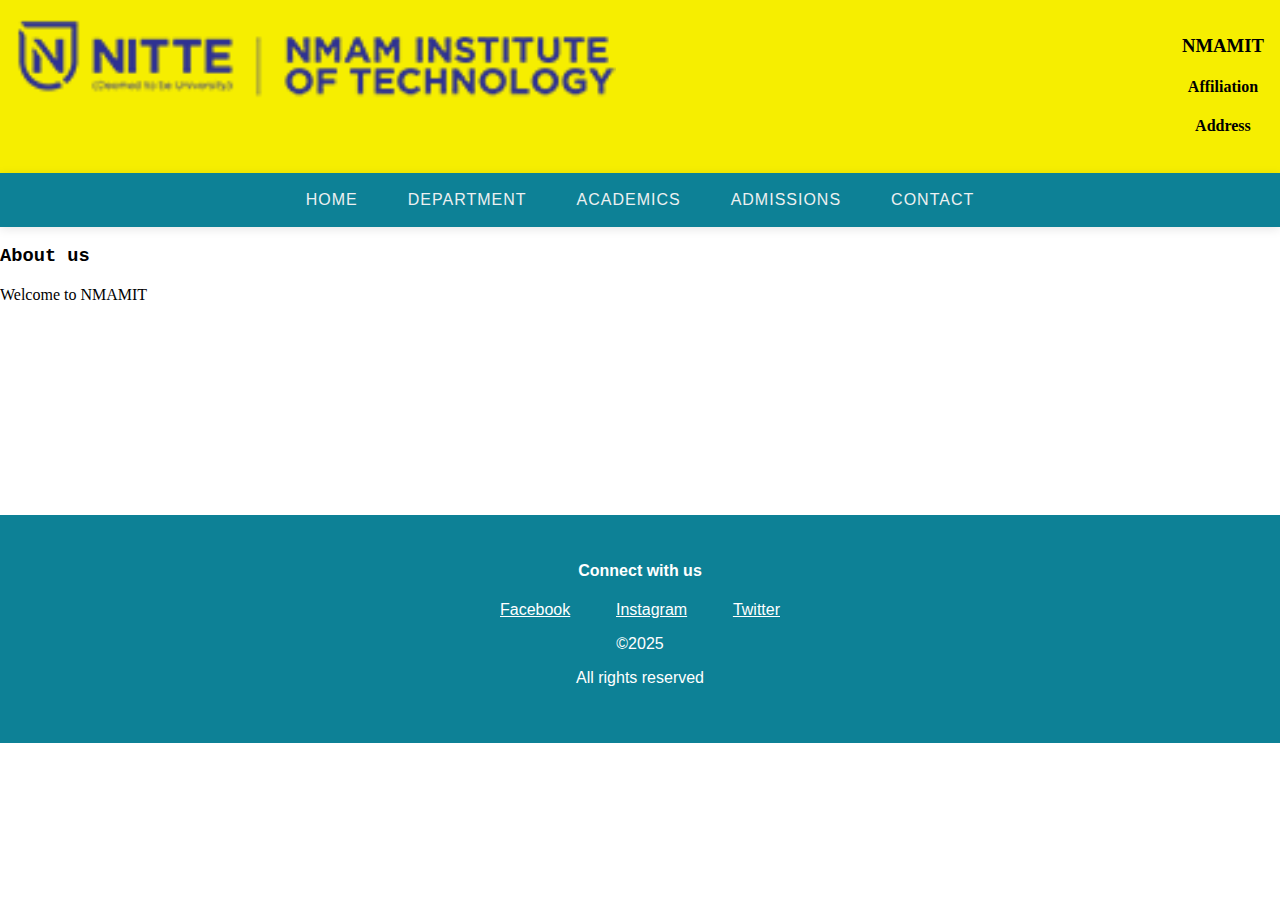
<file: cse.html>
<!DOCTYPE html>
<html lang="en">

<head>
    <meta charset="UTF-8">
    <meta name="viewport" content="width=device-width, initial-scale=1.0">
    <title>NMAMIT</title>
    <link rel="stylesheet" href="styles.css" type="text/css">
</head>

<body>
    <header>
        <div class="header-left">
            <img src="logo.png" alt="logo">
        </div>
        <div class="header-right">
            <h3>NMAMIT</h3>
            <h4>Affiliation</h4>
            <h4>Address</h4>
        </div>
    </header>
    <div class="nav-bar">
        <div class="nav-container">
            <ul class="nav-menu">
                <li class="nav-item">
                    <a href="#home" class="nav-link">Home</a>
                </li>
                <li class="nav-item dropdown">
                    <a href="#department" class="nav-link">Department</a>
                    <ul class="dropdown-menu">
                        <li><a href="cse.html">Computer Science</a></li>
                        <li><a href="#ece">Electronics</a></li>
                        <li><a href="#mech">Mechanical</a></li>
                        <li><a href="#civil">Civil</a></li>
                    </ul>
                </li>
                <li class="nav-item">
                    <a href="#academics" class="nav-link">Academics</a>
                </li>
                <li class="nav-item">
                    <a href="#admissions" class="nav-link">Admissions</a>
                </li>
                <li class="nav-item">
                    <a href="#contact" class="nav-link">Contact</a>
                </li>
            </ul>
        </div>
    </div>
    <main>
        <div class="hero">
            <h3>About us</h3>
            <p>Welcome to NMAMIT</p>
        </div>
    </main>
    <footer>
        <div class="footer-content">
            <div class="social">
                <h4>Connect with us</h4>
                <ul>
                    <li><a href="#">Facebook</a></li>
                    <li><a href="#">Instagram</a></li>
                    <li><a href="#">Twitter</a></li>
                </ul>
            </div>
            <div class="author-credit">
                <p>©2025</p>
                <p>All rights reserved</p>
            </div>
        </div>
    </footer>
</body>
</html>
</file>
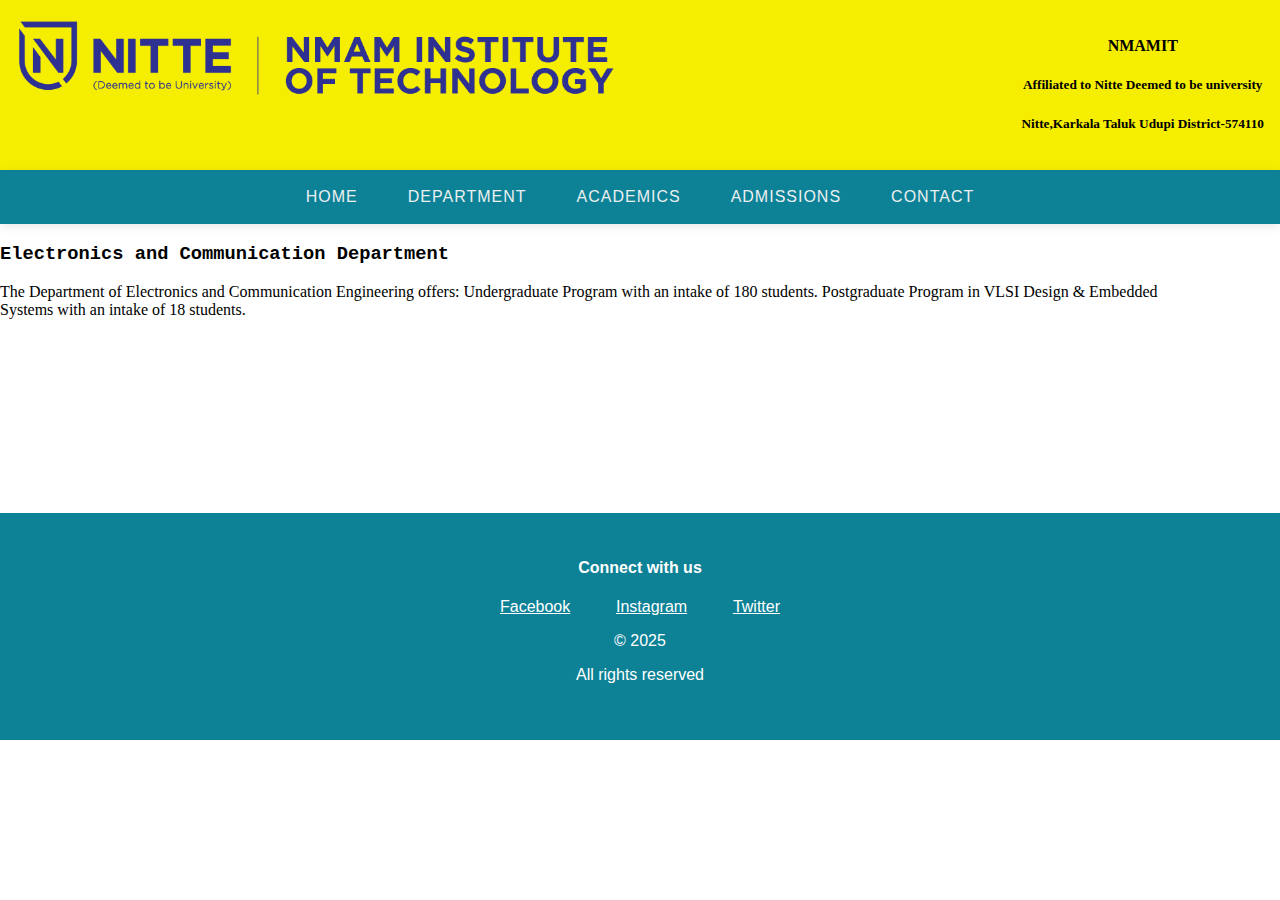
<file: ece.html>
<!DOCTYPE html>
<html lang="en">

<head>
    <meta charset="UTF-8">
    <meta name="viewport" content="width=device-width, initial-scale=1.0">
    <title>NMAMIT</title>
    <link rel="stylesheet" href="styles.css" type="text/css">
</head>

<body>
    <header>
        <div class="header-left">
            <img src="nmamit-logo.png" alt="logo">
        </div>
        <div class="header-right">
            <h4>NMAMIT</h4>
            <h5>Affiliated to Nitte Deemed to be university</h5>
            <h5>Nitte,Karkala Taluk Udupi District-574110</h5>
        </div>
    </header>
    <div class="nav-bar">
        <div class="nav-container">
            <ul class="nav-menu">
                <li class="nav-item">
                    <a href="index.html" class="nav-link">Home</a>
                </li>
                <li class="nav-item dropdown">
                    <a href="#department" class="nav-link">Department</a>
                    <ul class="dropdown-menu">
                        <li><a href="cse.html">Computer Science</a></li>
                        <li><a href="ece.html">Electronics</a></li>
                        <li><a href="#mech">Mechanical</a></li>
                        <li><a href="#civil">Civil</a></li>
                    </ul>
                </li>
                <li class="nav-item">
                    <a href="#academics" class="nav-link">Academics</a>
                </li>
                <li class="nav-item">
                    <a href="#admissions" class="nav-link">Admissions</a>
                </li>
                <li class="nav-item">
                    <a href="#contact" class="nav-link">Contact</a>
                </li>
            </ul>
        </div>
    </div>
    <main>
        <div class="hero">
            <h3>Electronics and Communication Department</h3>
            <p>The Department of Electronics and Communication Engineering offers:
                Undergraduate Program with an intake of 180 students.
                Postgraduate Program in VLSI Design & Embedded Systems with an intake of 18 students.</p>
        </div>
    </main>
    <footer>
        <div class="footer-content">
            <div class="social">
                <h4>Connect with us</h4>
                <ul>
                    <li><a href="#">Facebook</a></li>
                    <li><a href="#">Instagram</a></li>
                    <li><a href="#">Twitter</a></li>
                </ul>
            </div>
            <div class="author-credit">
                <p>© 2025</p>
                <p>All rights reserved</p>
            </div>
        </div>
    </footer>
</body>

</html>
</file>
<file: styles.css>
body {
    margin: 0;
    padding: 0;
}

header {
    background: rgb(246,238,0);
    display: flex;
    justify-content: space-between;
    padding: 1rem;
    text-align: center;
}

.header-left img {
    width: 600px;
    max-width: 100%;
    height: auto;
}

.nav-bar, footer {
    background: #0d8196;
    font-family: 'Lucida Sans', Geneva, Verdana, sans-serif;
}

.nav-bar {
    position: sticky;
    top: 0;
    z-index: 1000;
    box-shadow: 0 2px 10px rgba(0,0,0,0.1);
}

.nav-container {
    max-width: 1200px;
    margin: auto;
    display: flex;
    justify-content: center;
    align-items: center;
    padding: 0 20px;
}

.nav-menu, footer ul {
    display: flex;
    list-style: none;
    padding: 0;
    margin: 0;
}

.nav-link, .dropdown-menu li a {
    display: block;
    text-decoration: none;
    color: #ecf0f1;
    transition: .3s;
}

.nav-link {
    font-size: 16px;
    font-weight: 500;
    padding: 18px 25px;
    text-transform: uppercase;
    letter-spacing: 1px;
}

.nav-link:hover, .dropdown-menu li a:hover {
    background: #34495e;
    color: #3498db;
}

.dropdown-menu {
    position: absolute;
    top: 100%;
    min-width: 165px;
    background: #261859;
    box-shadow: 0 8px 16px rgba(0,0,0,0.1);
    opacity: 0;
    visibility: hidden;
}

.dropdown:hover .dropdown-menu {
    opacity: 1;
    visibility: visible;
}

.dropdown-menu li a {
    padding: 12px 20px;
    text-transform: none;
    letter-spacing: normal;
    font-weight: normal;
}

main {
    max-width: 1200px;
    min-height: 30vh;
}

.hero h3 {
    font-family: 'Courier New', monospace;
}

footer {
    text-align: center;
    padding: 25px 0 40px;
    color: white;
}

footer ul {
    justify-content: space-between;
    gap: 0;
    padding: 0 500px;
}

footer a {
    color: white;
}

footer a:hover {
    color: brown;
}

.author-credit {
    text-align: center;
}
</file>
